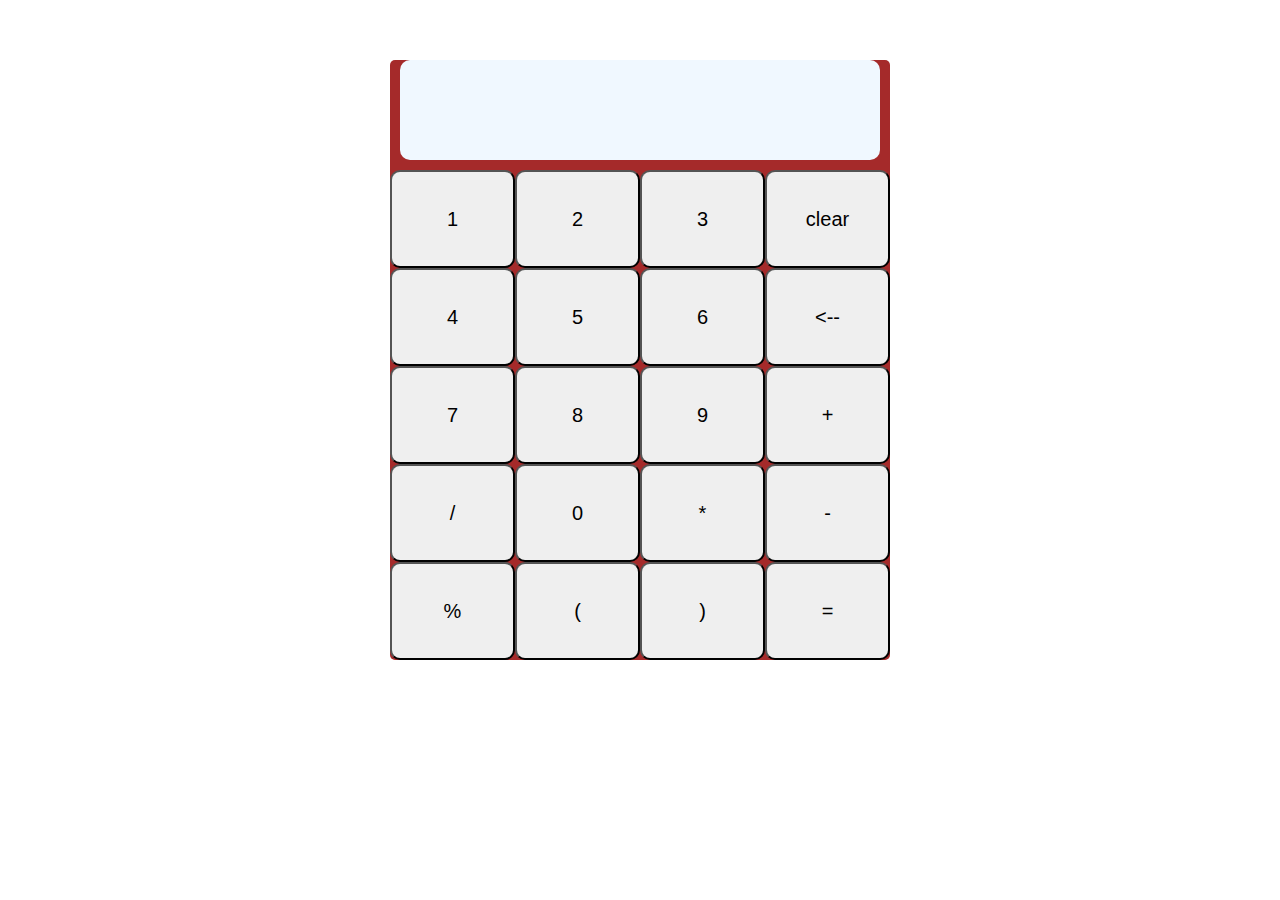
<file: calculator/index.html>
<!DOCTYPE html>
<html lang="en">
<head>
    <meta charset="UTF-8">
    <meta http-equiv="X-UA-Compatible" content="IE=edge">
    <meta name="viewport" content="width=device-width, initial-scale=1.0">
    <title>Calculator</title>
    <link rel="stylesheet" href="index.css">
</head>
<body>
    <main>
        <div class="mainarea">
            <!-- <p></p> -->
            <div class="tfield" id="displayarea"></div>
            <div class="buttons" id="buttons">
                <button id="1" onclick="funcnum(1)">1</button>
                <button id="2" onclick="funcnum(2)">2</button>
                <button id="3" onclick="funcnum(3)">3</button>
                <button id="clear" onclick="clearfunc()">clear</button>
 
                <button id="4" onclick="funcnum(4)">4</button>
                <button id="5" onclick="funcnum(5)">5</button>
                <button id="6" onclick="funcnum(6)">6</button>
                <button id="dellast" onclick="dellast()"><--</button>
                
                <button id="7" onclick="funcnum(7)">7</button>
                <button id="8" onclick="funcnum(8)">8</button>
                <button id="9" onclick="funcnum(9)">9</button>
                <button id="add" onclick="funcsymb('+')">+</button>
                <button id="divide" onclick="funcsymb('/')">/</button>
                <button id="0" onclick="funcnum(0)">0</button>
                
                <button id="mult" onclick="funcsymb('*')">*</button>
                <button id="sub" onclick="funcsymb('-')">-</button>
                <button id="rem" onclick="funcsymb('%')">% </button>
                <button id="startbrac" onclick="funcsymb('(')"">(</button>
                <button id="endbrac" onclick="funcsymb(')')"">)</button>
                <button id="equals" onclick="equalfunc()">=</button>

                

            </div>
        </div>
    </main>
    <script src="index.js"></script>
</body>
</html>
</file>
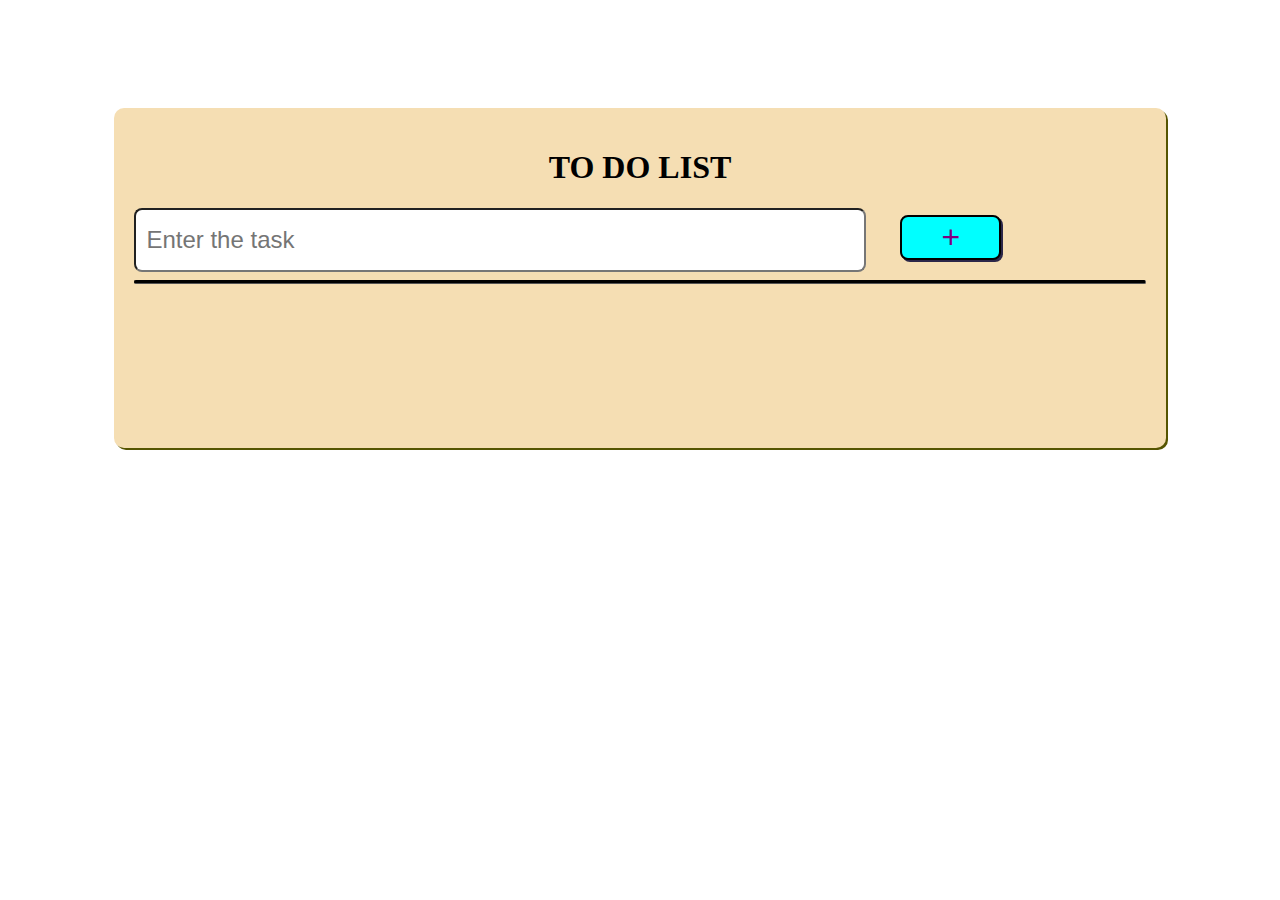
<file: to do list/index.html>
<!DOCTYPE html>
<html lang="en">

<head>
    <meta charset="UTF-8">
    <meta http-equiv="X-UA-Compatible" content="IE=edge">
    <meta name="viewport" content="width=device-width, initial-scale=1.0">
    <link rel="stylesheet" href="index.css">
    <title>TO-DO LIST</title>
</head>

<body>
    <div class="main_area">

        <h1>TO DO LIST</h1>
        
        <div class="add-div">
            <form>
                <input type="text" class="to-add" placeholder="Enter the task">
                <button class="btn add-button" type="button">
                    +
                </button>
            </form>
        </div>
        <hr>
        <div class="list-div">
            <ul class="task-list">
                <!-- <li class="task-item">
                    <div class="item">
                        kjagsdhg
                        <button class="btn rem-button">X</button>
                        
                    </div>
                </li>
                <li class="task-item">
                    <div class="item">
                        jkzgxchj
                        <button class="btn rem-button">X</button>
                        
                    </div>
                </li> -->
            </ul>
        </div>

    </div>
    <script src="index.js"></script>
</body>

</html>
</file>
<file: calculator/index.css>
body{
    margin-top: 60px;
}
.mainarea{
    height:600px;
    width:500px;
    background-color: brown;
    margin:100px auto;
    margin-top: 10px;
    border-radius: 5px;
    border-top: 20px;
}

.tfield{
    /* border-top: 10px; */
    height:100px;
    width:480px;
    background-color: aliceblue;
    margin:10px auto;
    /* margin-top: 10px; */
    /* margin-bottom: 10px; */
    border-radius: 10px;
    /* padding: 10px 10px; */
    text-align: right;
    font-size: 30px;
    align-content: center;
}

.buttons{
    display: grid;
    height: 490px;
    margin-bottom: 0px;
    grid-template-columns: 1fr 1fr 1fr 1fr;
    grid-template-rows: 1fr 1fr 1fr 1fr 1fr;
    /* column-gap: ; */
    
}
button{
    /* height: 100px; */
    border-radius: 10px;
    font-size: 20px;
}
button:hover{
    background-color:grey;
    color: white;
    transition: ease-in-out ;
}
button:active{
    background-color: black;
    color: white;
}
#startbrac{
    grid-column-start: 2;
    grid-column-end: 3;
}
/* #equals{
    grid-column-start: 4;
    grid-column-end: 5;
    grid-row-start: 4;
    grid-row-end: 6;
} */
</file>
<file: to do list/index.css>
body{
    display: flex;
    align-items: center;
    justify-content: center;
}
.main_area{
    margin: 100px auto;
    padding: 20px;
    width: 80%;
    min-height: 300px;
    background-color: wheat;
    border-radius: 10px;
    box-shadow: 2px 2px rgb(85, 85, 2);
    
    
}
h1{
    display: flex;
    align-items: center;
    justify-content: center;
    padding: 0;


}


.add-div input{
    width: 70%;
    height: 40px;
    border-radius: 8px;
    padding: 10px;
    font-size: 1.5em;
    transition: width 1s ease;
    

}
.add-div input:hover{
    background-color: grey;
    /* color: white; */
    cursor: pointer;
    width: 80%;
}
.add-div input:focus{
    background-color: black;
    color: white;
    width: 80%;

    background-color: black;
}


.add-div .add-button{
    width: 10%;
    height: 45px;
    margin-left: 30px;
    margin-right: 0;
    border-radius: 8px;
    border: 2px solid black;
    background-color: aqua;
    font-size: 2em;
    color: purple;
    box-shadow: 2px 2px rgba(0, 0, 50, 0.822);
    transition: transform 0.5s ease;
}
.add-div .add-button:hover{
    background-color: blue;
    color: aliceblue;
    transform: scaleX(1.2) scaleY(1.2);

}
.add-div .add-button:active{
    background-color: black;
    color: aliceblue;
}
hr{
    height: 2px;
    background-color: black;
    border-color: black;
    border-radius: 2px;
    /* margin-bottom: 20px; */

}
.list-div{
    margin-top: 20px;
    margin-left: 0;
}
ul{
    list-style-type: none;
    /* margin-left: 0; */
    padding-left: 0;
}
.task-item{
    margin-top: 20px;
    margin-bottom: 30px;
    padding-bottom: 5px;
    box-shadow: 2px 2px rgb(66, 66, 1);
    background-color: wheat;
    border-radius: 5px;
    

    transition:transform 0.5s ease,opacity 2s ease, text-decoration 1s ease  ;
}
.task-item:hover{
    /* width: 110%; */
    /* height: 50px; */
     transform: scaleX(1.1) scaleY(1.3);
     /* transform: ; */
    background-color: rgb(196, 135, 21);
    margin-left: 0;
    /* align: center; */
    font-size: 1.5em;

}
.item{
    font-size: 1.5em;
    display: flex;
    justify-content: space-between;
    padding-right: 10px;
    padding-left: 10px;
    height: 40px;

}
.item button{
    height: 100%;
    background-color: rebeccapurple;
    color: aliceblue;
    width: 10%;
    border-radius: 5px;
    margin-top: 3px;
    transition: transform 0.5s ease,margin-right 0.5s ease;
}
.item button:hover{
    background-color: red;
    /* transform: scaleX(1.2); */
    transform: scaleX(1.2) scaleY(1.2);
    margin-right: 10px;
    
}

.item button:active{
    background-color: black;
}
.removing{
    text-decoration:line-through;
   opacity:0;
}
</file>
